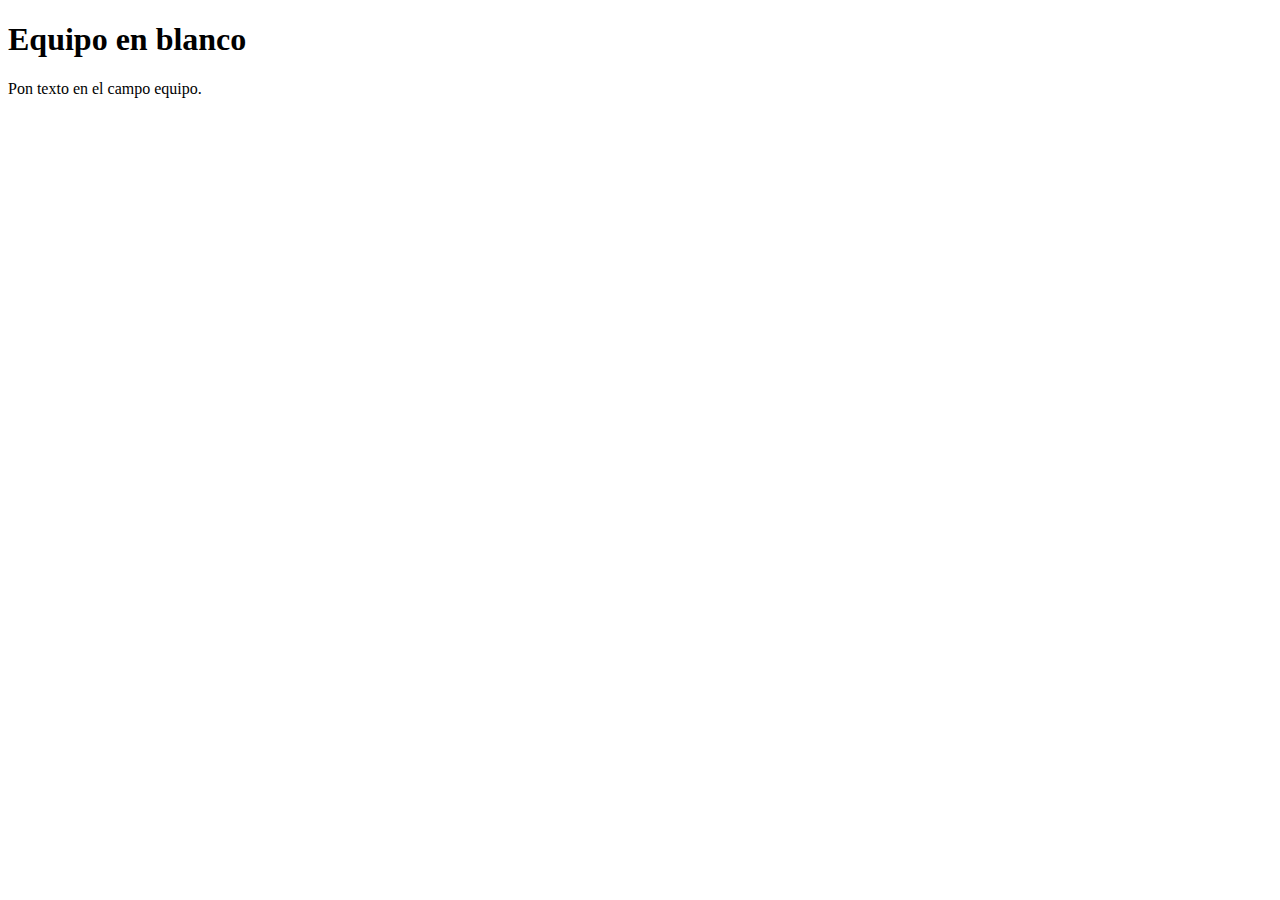
<file: error/equipoenblanco.html>
<!DOCTYPE html>
<html lang="es">

<head>

 <meta charset="UTF-8">
 <meta name="viewport" content="width=device-width">

 <title>Equipo en blanco</title>

</head>

<body>

 <h1>Equipo en blanco</h1>

 <p>Pon texto en el campo equipo.</p>

</body>

</html>
</file>
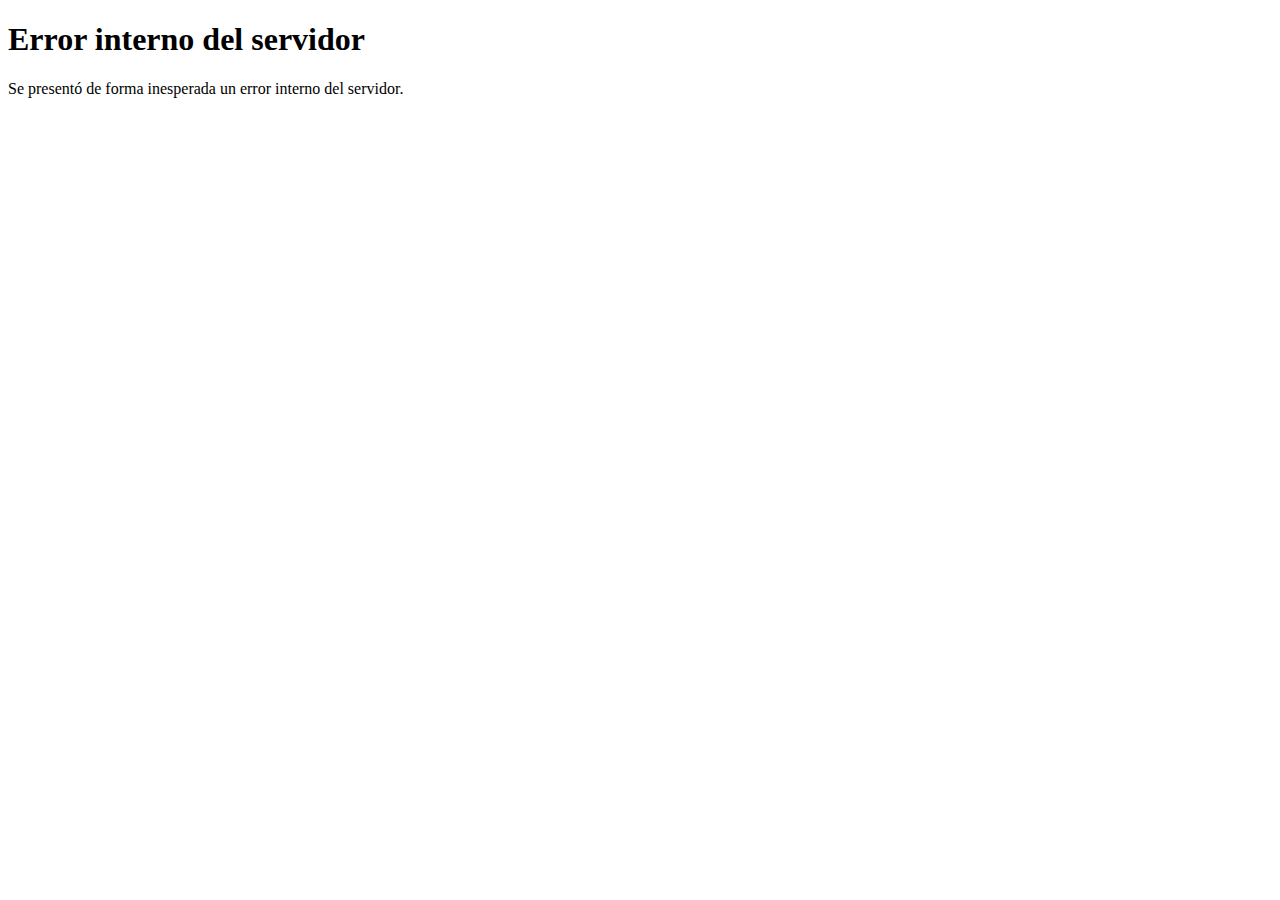
<file: error/errorinterno.html>
<!DOCTYPE html>
<html lang="es">

<head>

 <meta charset="UTF-8">
 <meta name="viewport" content="width=device-width">

 <title>Error interno del servidor</title>

</head>

<body>

 <h1>Error interno del servidor</h1>

 <p>Se presentó de forma inesperada un error interno del servidor.</p>

</body>

</html>
</file>
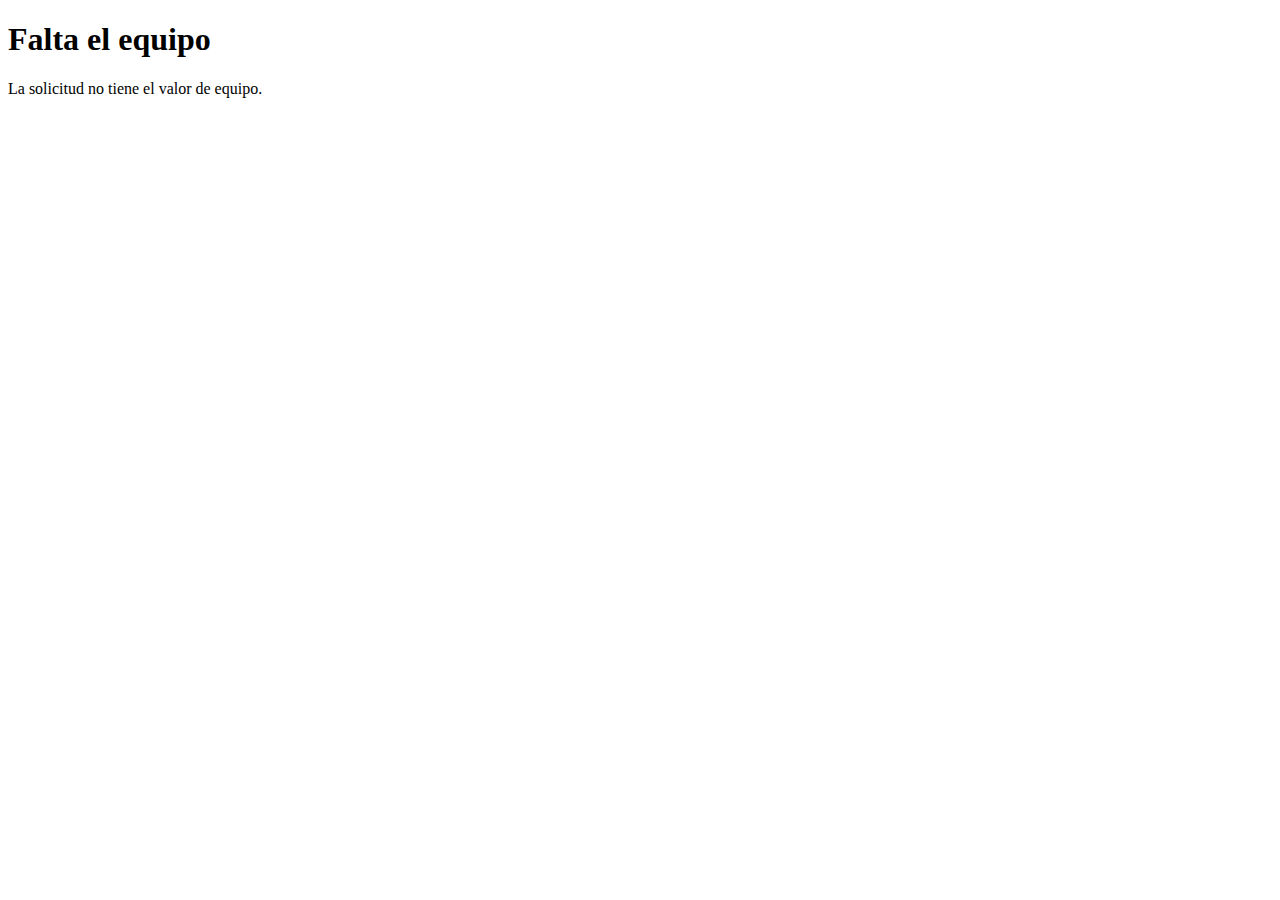
<file: error/faltaequipo.html>
<!DOCTYPE html>
<html lang="es">

<head>

 <meta charset="UTF-8">
 <meta name="viewport" content="width=device-width">

 <title>Falta el equipo</title>

</head>

<body>

 <h1>Falta el equipo</h1>

 <p>La solicitud no tiene el valor de equipo.</p>

</body>

</html>
</file>
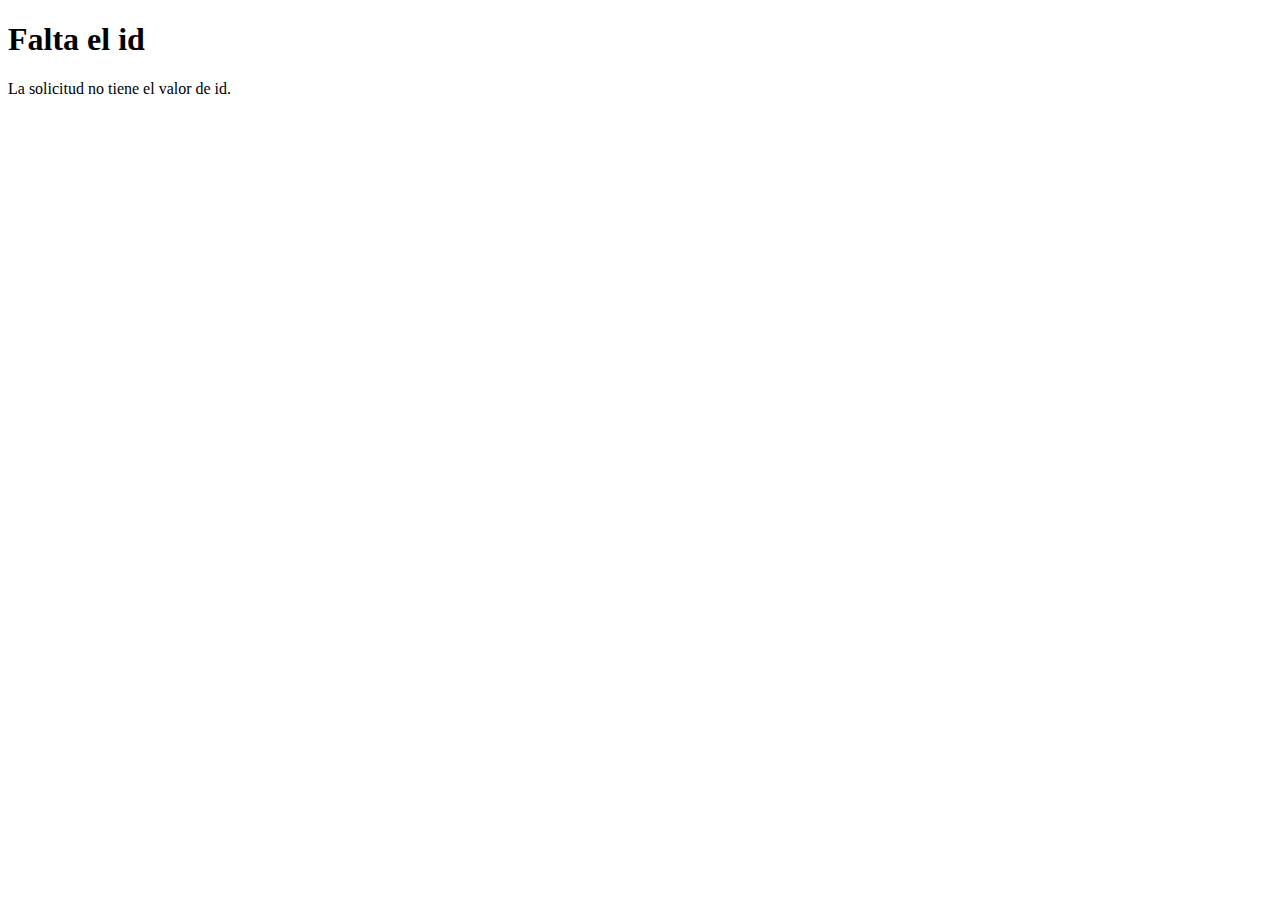
<file: error/faltaid.html>
<!DOCTYPE html>
<html lang="es">

<head>

 <meta charset="UTF-8">
 <meta name="viewport" content="width=device-width">

 <title>Falta el id</title>

</head>

<body>

 <h1>Falta el id</h1>

 <p>La solicitud no tiene el valor de id.</p>

</body>

</html>
</file>
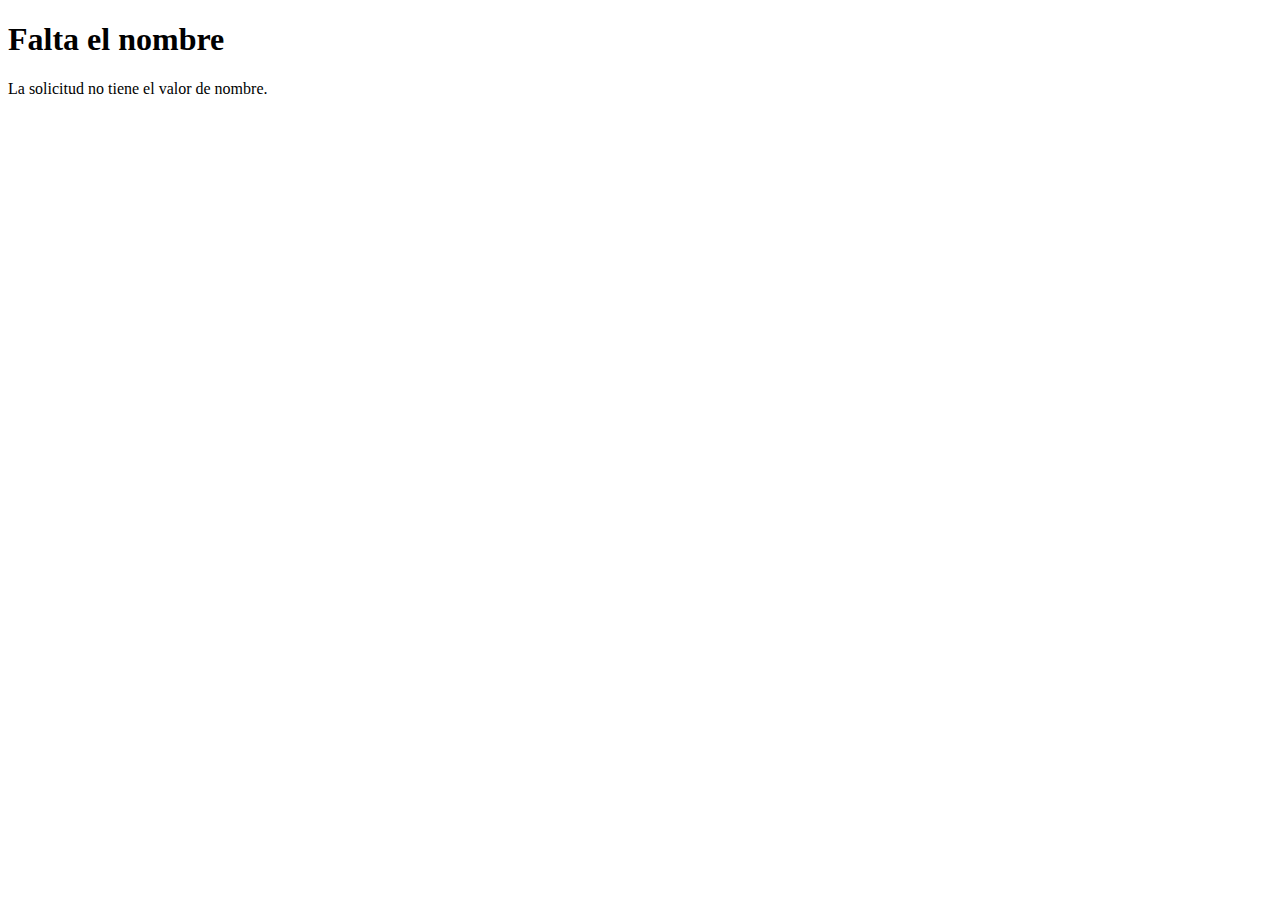
<file: error/faltanombre.html>
<!DOCTYPE html>
<html lang="es">

<head>

 <meta charset="UTF-8">
 <meta name="viewport" content="width=device-width">

 <title>Falta el nombre</title>

</head>

<body>

 <h1>Falta el nombre</h1>

 <p>La solicitud no tiene el valor de nombre.</p>

</body>

</html>
</file>
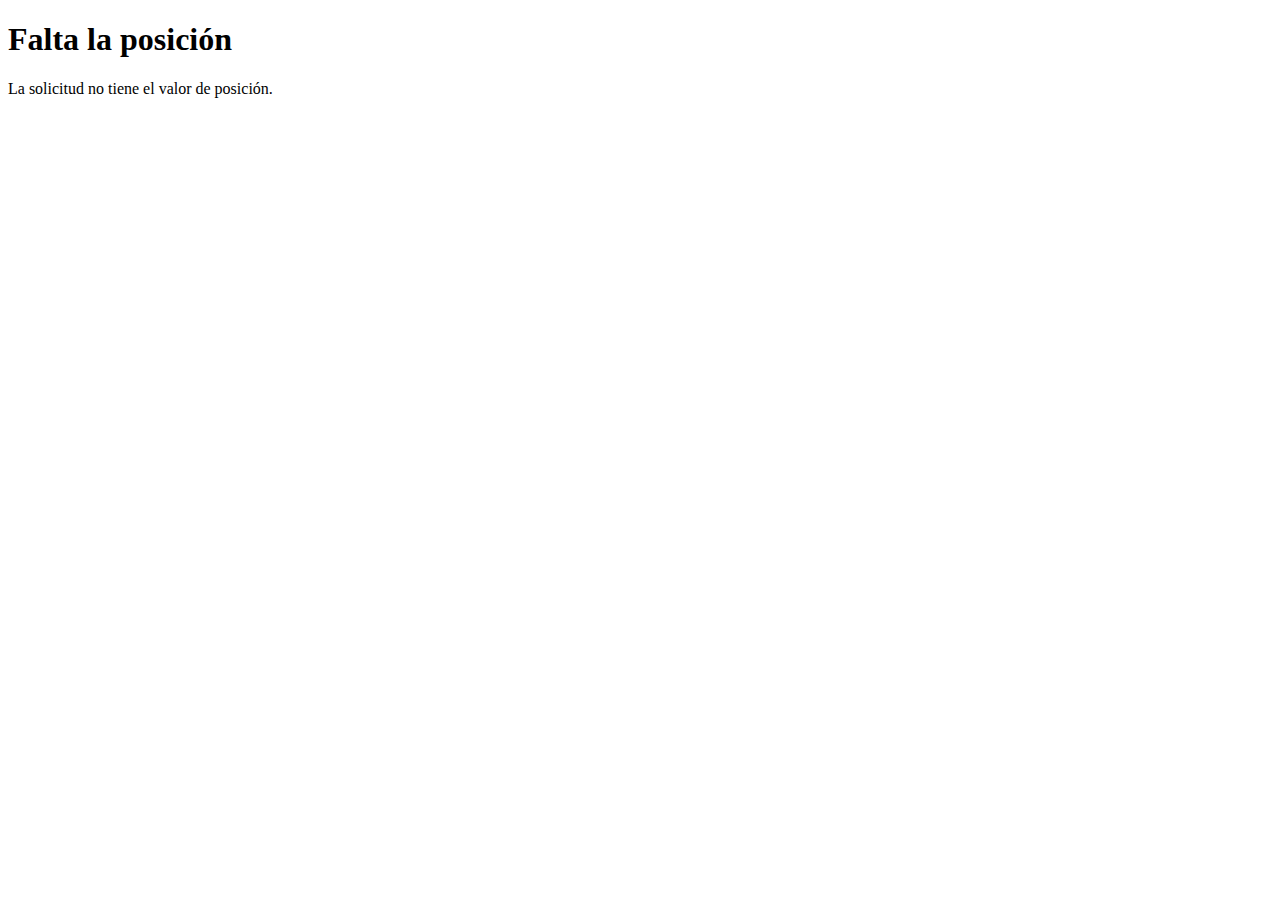
<file: error/faltaposicion.html>
<!DOCTYPE html>
<html lang="es">

<head>

 <meta charset="UTF-8">
 <meta name="viewport" content="width=device-width">

 <title>Falta la posición</title>

</head>

<body>

 <h1>Falta la posición</h1>

 <p>La solicitud no tiene el valor de posición.</p>

</body>

</html>
</file>
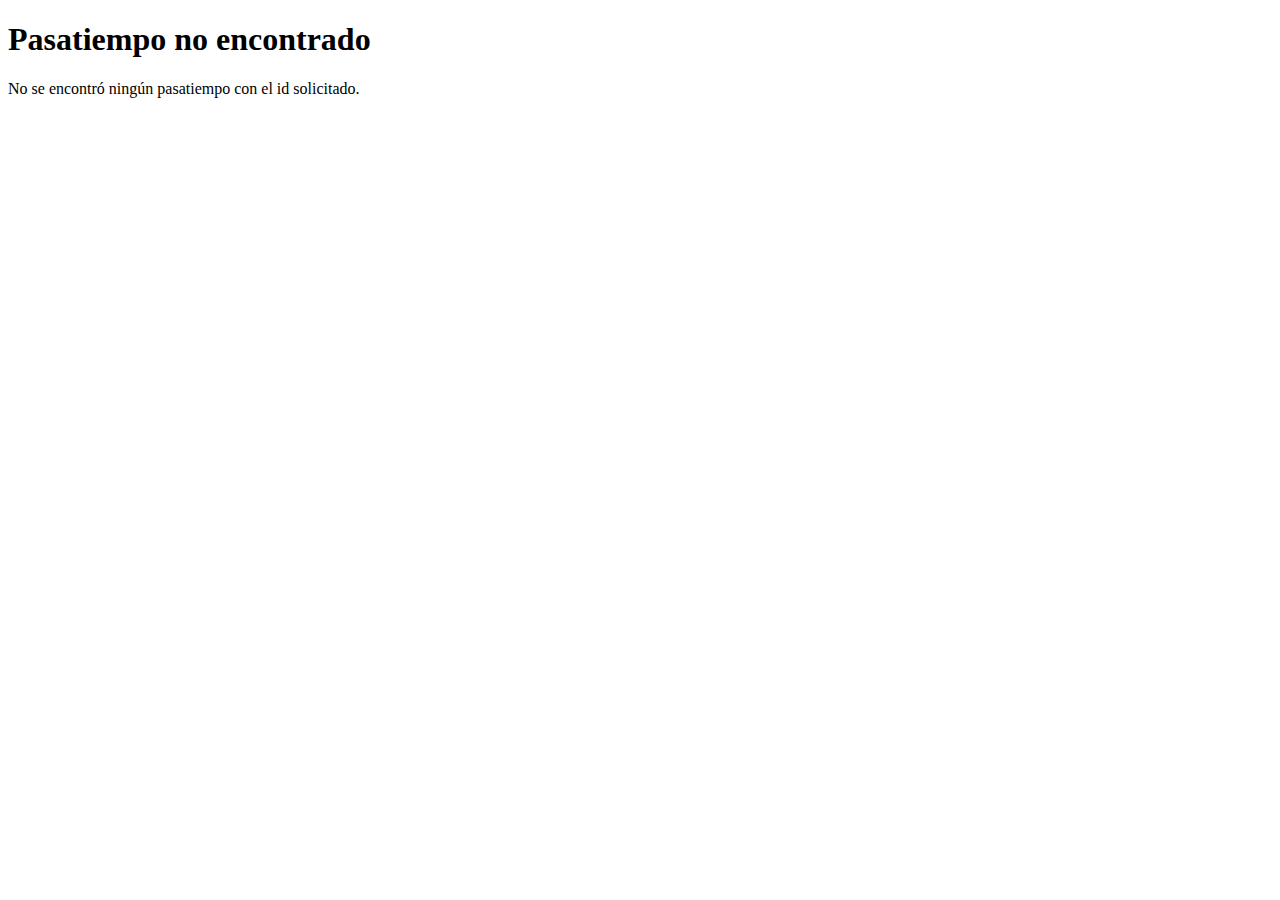
<file: error/jugadornoencontrado.html>
<!DOCTYPE html>
<html lang="es">

<head>

 <meta charset="UTF-8">
 <meta name="viewport" content="width=device-width">

 <title>Pasatiempo no encontrado</title>

</head>

<body>

 <h1>Pasatiempo no encontrado</h1>

 <p>No se encontró ningún pasatiempo con el id solicitado.</p>

</body>

</html>
</file>
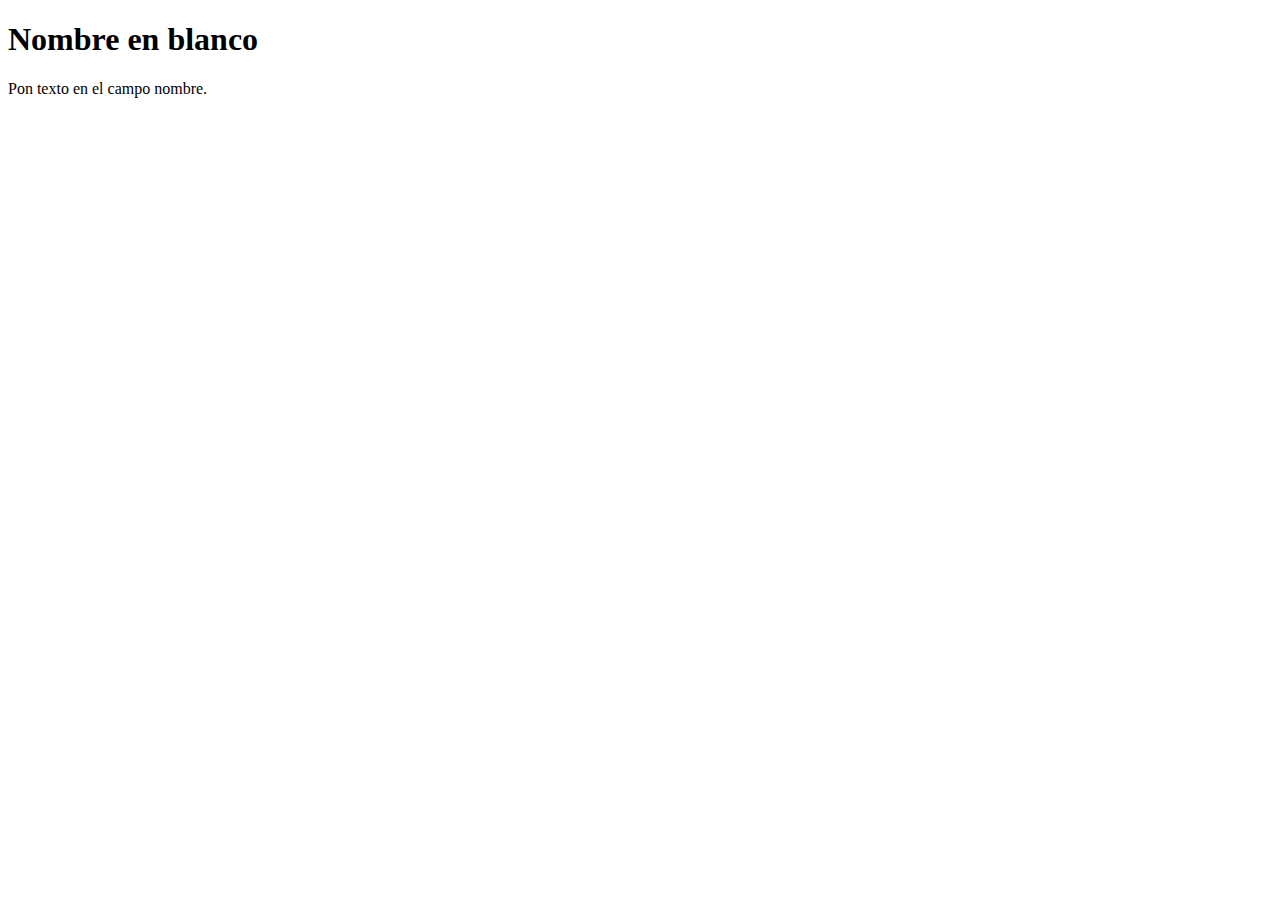
<file: error/nombreenblanco.html>
<!DOCTYPE html>
<html lang="es">

<head>

 <meta charset="UTF-8">
 <meta name="viewport" content="width=device-width">

 <title>Nombre en blanco</title>

</head>

<body>

 <h1>Nombre en blanco</h1>

 <p>Pon texto en el campo nombre.</p>

</body>

</html>
</file>
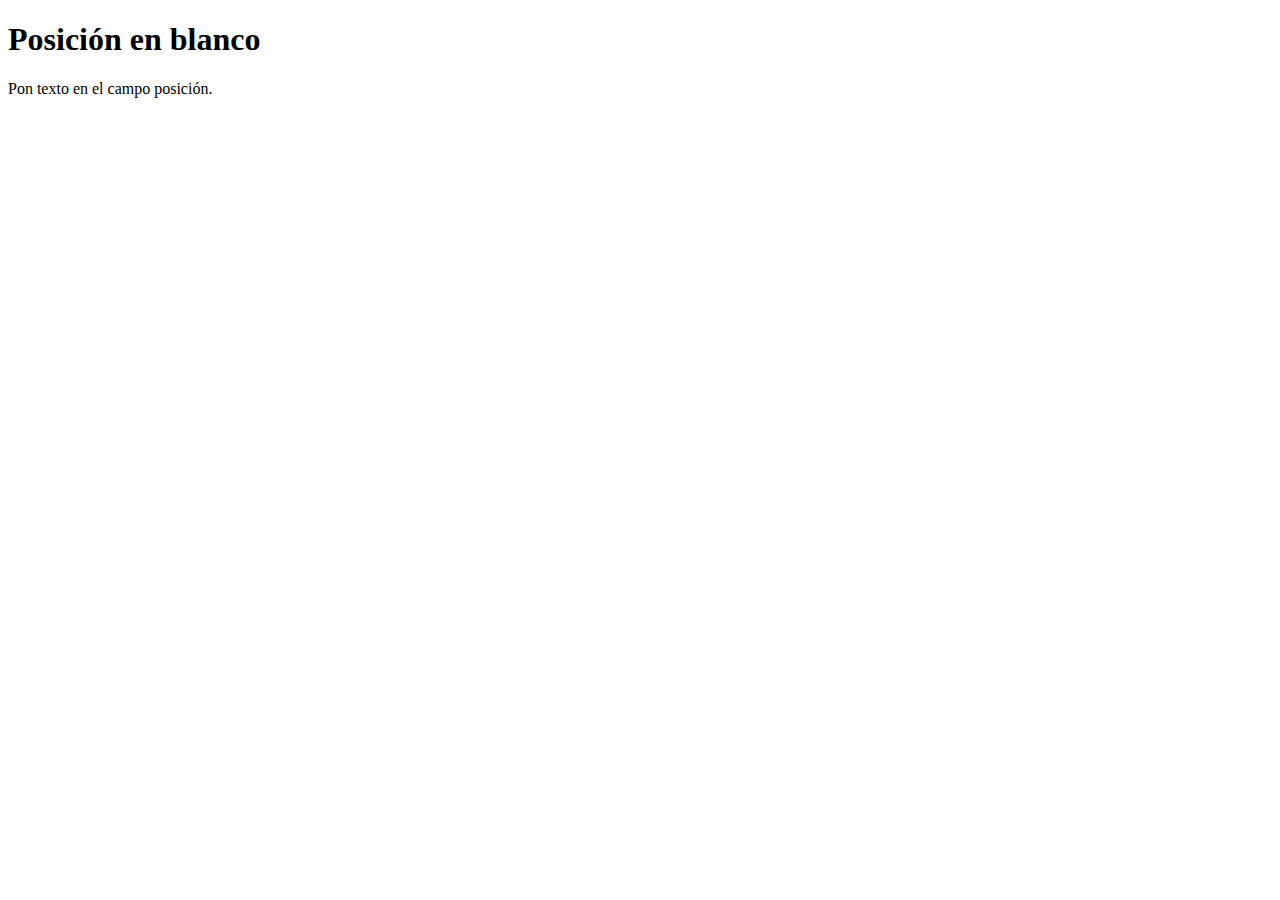
<file: error/posicionenblanco.html>
<!DOCTYPE html>
<html lang="es">

<head>

 <meta charset="UTF-8">
 <meta name="viewport" content="width=device-width">

 <title>Posición en blanco</title>

</head>

<body>

 <h1>Posición en blanco</h1>

 <p>Pon texto en el campo posición.</p>

</body>

</html>
</file>
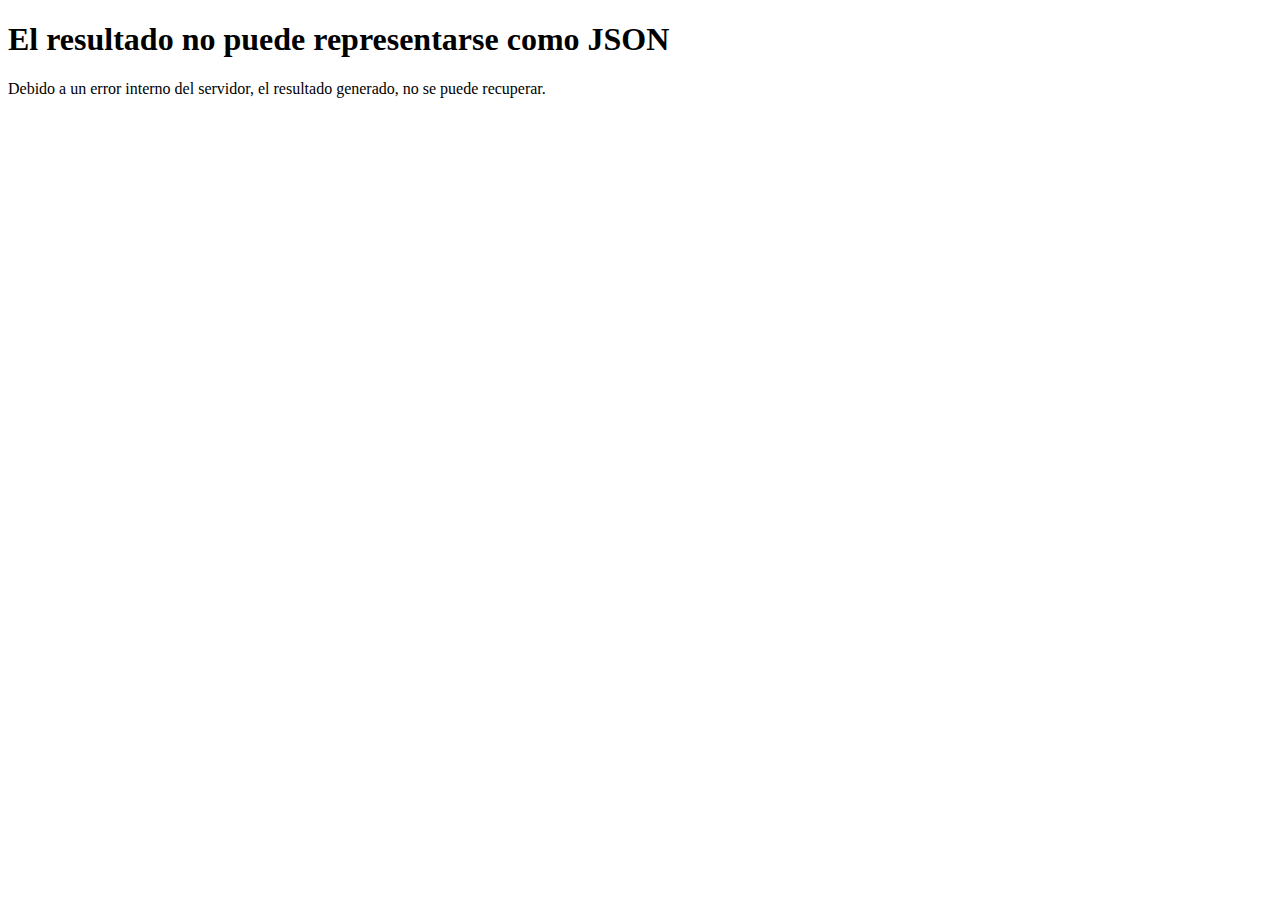
<file: error/resultadonojson.html>
<!DOCTYPE html>
<html lang="es">

<head>

 <meta charset="UTF-8">
 <meta name="viewport" content="width=device-width">

 <title>El resultado no puede representarse como JSON</title>

</head>

<body>

 <h1>El resultado no puede representarse como JSON</h1>

 <p>
  Debido a un error interno del servidor, el resultado generado, no se puede
  recuperar.
 </p>

</body>

</html>
</file>
